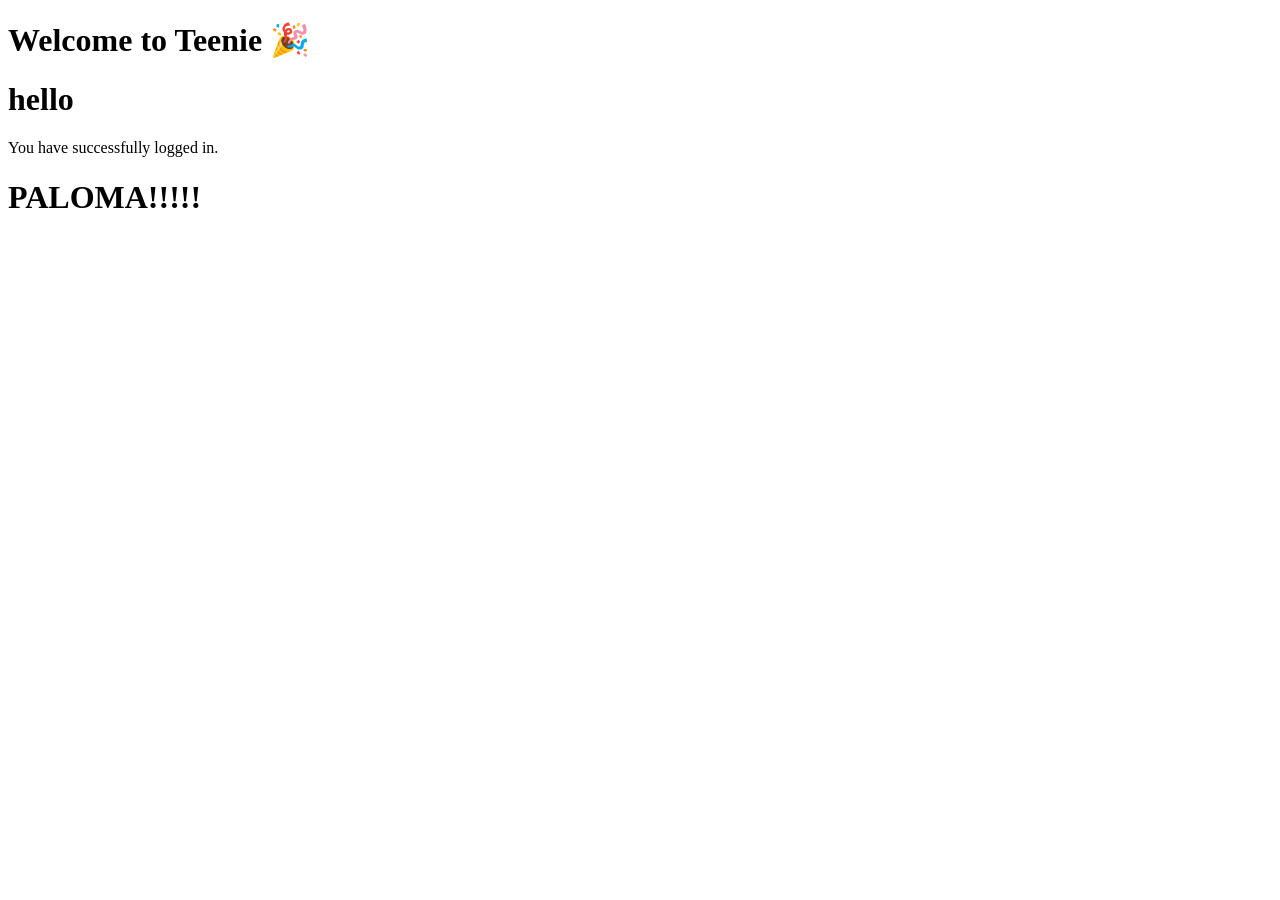
<file: home.html>
<!DOCTYPE html>
<html>
<head>
    <title>Teenie Home</title>
</head>
<body>

    <h1>Welcome to Teenie 🎉</h1>
    <h1>hello</h1>
    <p>You have successfully logged in.</p>
    <h1>PALOMA!!!!!</h1>

</body>
</html>
</file>
